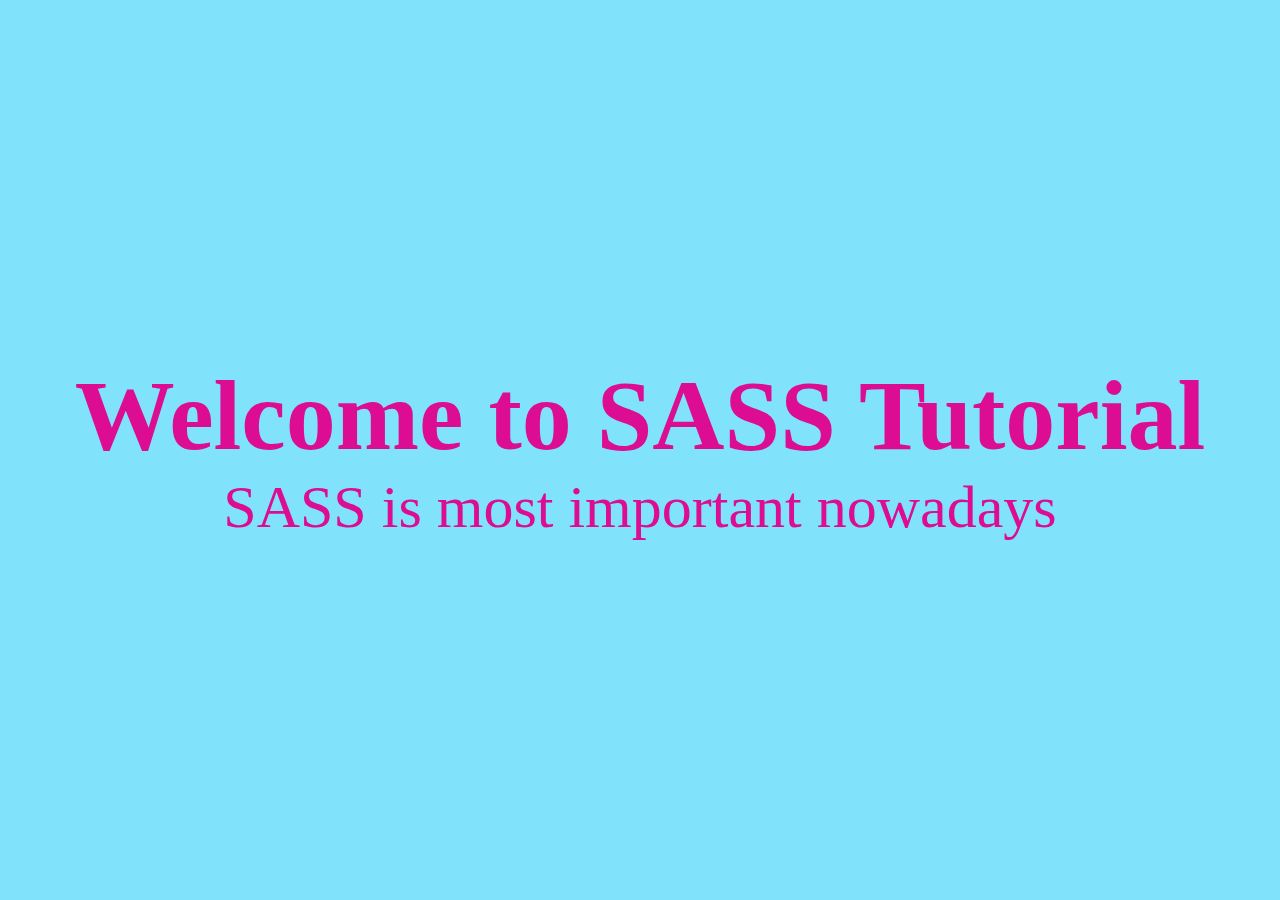
<file: SASS_Tutorial/Tutorial1/index.html>
<!DOCTYPE html>
<html lang="en">
<head>
    <meta charset="UTF-8">
    <meta name="viewport" content="width=device-width, initial-scale=1.0">
    <title>Document</title>
    <link rel="stylesheet" href="sass/main.css">
</head>
<body>
    <header class="main-header">
        <h1>Welcome to SASS Tutorial</h1>
        <p>SASS is most important nowadays</p>
    </header>
</body>
</html>
</file>
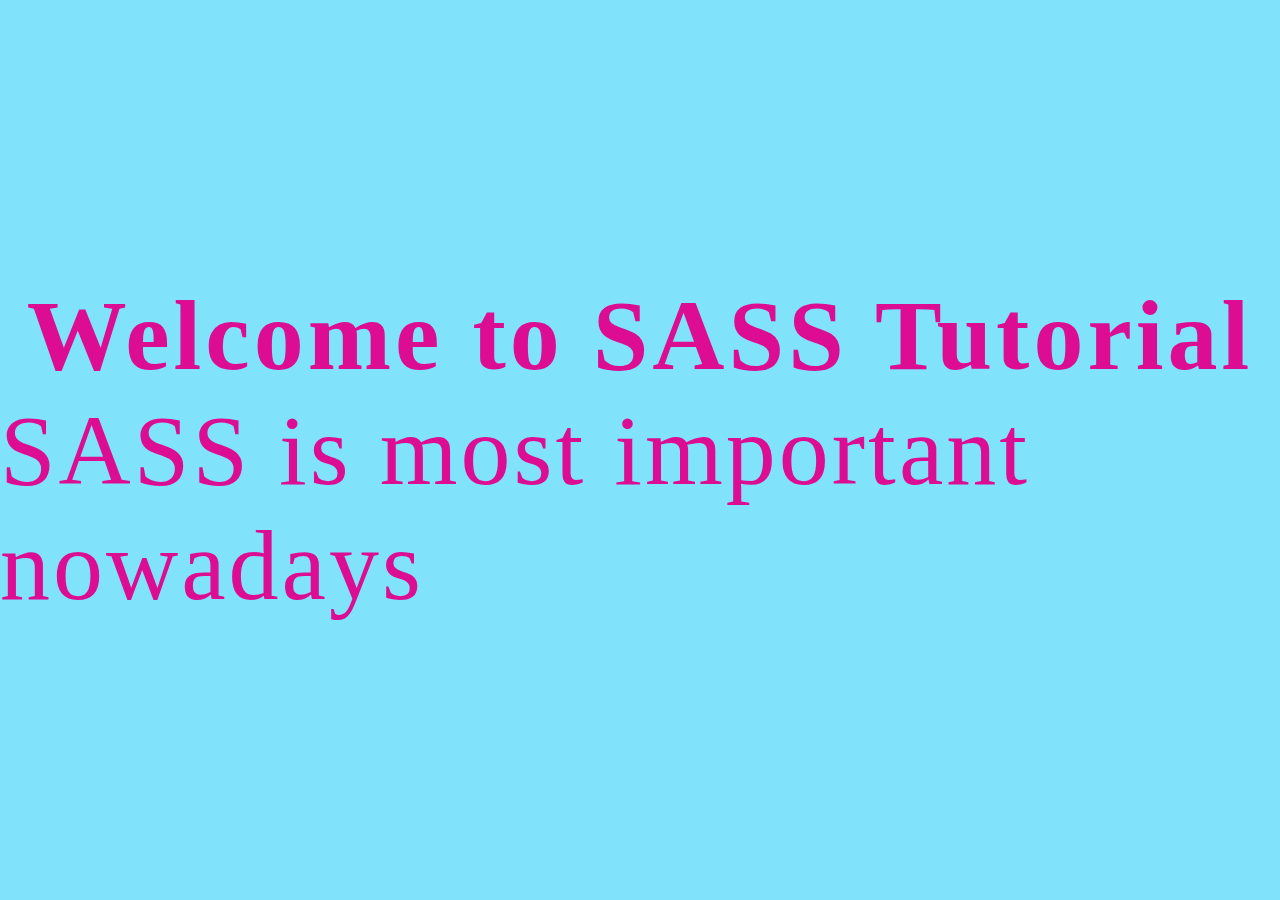
<file: SASS_Tutorial/Tutorial2/index.html>
<!DOCTYPE html>
<html lang="en">
<head>
    <meta charset="UTF-8">
    <meta name="viewport" content="width=device-width, initial-scale=1.0">
    <title>Document</title>
    <link rel="stylesheet" href="sass/main.css">
</head>
<body>
    <header class="main-header">
        <h1>Welcome to SASS</h1>
        <p>SASS is most important nowadays</p>
    </header>
</body>
</html>
</file>
<file: SASS_Tutorial/Tutorial1/sass/main.css>
/*some years before when we used css that time sass is also used*/
/*but now we use css3 so we use scss*/
* {
  margin: 0;
  padding: 0;
  box-sizing: border-box;
}

html {
  font-size: 62.5%;
}

.main-header {
  width: 100vw;
  height: 100vh;
  display: flex;
  justify-content: center;
  align-items: center;
  flex-direction: column;
  background: rgb(129, 226, 252);
}
.main-header h1 {
  color: rgb(220, 13, 147);
  font-size: 10rem;
}
.main-header h1:hover {
  color: rgb(182, 8, 121);
}
.main-header p {
  color: rgb(220, 13, 147);
  font-size: 6rem;
}
.main-header p:hover {
  color: rgb(182, 8, 121);
}/*# sourceMappingURL=main.css.map */
</file>
<file: SASS_Tutorial/Tutorial2/sass/main.css>
/*some years before when we used css that time sass is also used*/
/*but now we use css3 so we use scss*/
* {
  margin: 0;
  padding: 0;
  box-sizing: border-box;
}

html {
  font-size: 62.5%;
}

.main-header {
  width: 100vw;
  height: 100vh;
  display: flex;
  justify-content: center;
  align-items: center;
  flex-direction: column;
  background: rgb(129, 226, 252);
}
.main-header h1 {
  color: rgb(220, 13, 147);
  font-size: 10rem;
  letter-spacing: 0.3rem;
  letter-spacing: 0.4rem;
}
.main-header h1:hover {
  color: rgb(182, 8, 121);
}
.main-header h1::after {
  content: " Tutorial";
}
.main-header p {
  color: rgb(220, 13, 147);
  font-size: 10rem;
  letter-spacing: 0.3rem;
}
.main-header p:hover {
  color: rgb(182, 8, 121);
}/*# sourceMappingURL=main.css.map */
</file>
